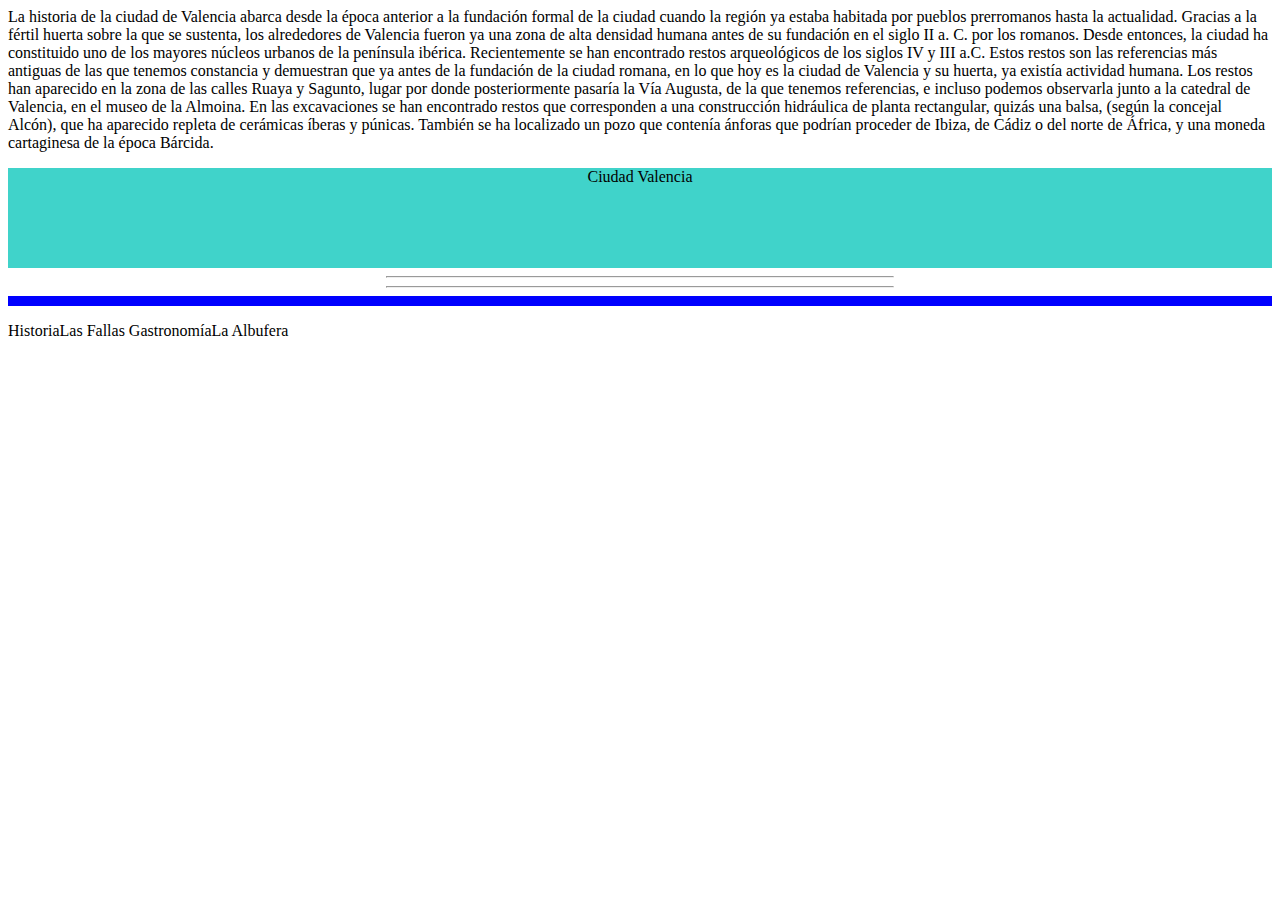
<file: Practica_2_Cs/WebContent/NewFile.html>
<!DOCTYPE html>
<html>
<head>
<link rel="stylesheet" href="NewFile.css">
<meta charset="UTF-8">
<title>Insert title here</title>
</head>
<body>
	La historia de la ciudad de Valencia abarca desde la época anterior a la 
	fundación formal de la ciudad cuando la región ya estaba habitada por pueblos 
	prerromanos hasta la actualidad. Gracias a la fértil huerta sobre la que se sustenta, 
	los alrededores de Valencia fueron ya una zona de alta densidad humana antes de su 
	fundación en el siglo II a. C. por los romanos. 
	Desde entonces, la ciudad ha constituido uno de los mayores núcleos 
	urbanos de la península ibérica.

	Recientemente se han encontrado restos arqueológicos de los siglos IV y III a.C. 
	Estos restos son las referencias más antiguas de las que tenemos constancia y 
	demuestran que ya antes de la fundación de la ciudad romana, 
	en lo que hoy es la ciudad de Valencia y su huerta, ya existía actividad humana.

	Los restos han aparecido en la zona de las calles Ruaya y Sagunto,
	lugar por donde posteriormente pasaría la Vía Augusta, 
	de la que tenemos referencias, e incluso podemos observarla junto a la 
	catedral de Valencia, en el museo de la Almoina. 
	En las excavaciones se han encontrado restos que corresponden a una construcción 
	hidráulica de planta rectangular, 
	quizás una balsa, (según la concejal Alcón), que ha aparecido repleta de 
	cerámicas íberas y púnicas. 
	También se ha localizado un pozo que contenía ánforas que podrían proceder de Ibiza, 
	de Cádiz o del norte de África, y una moneda cartaginesa de la época Bárcida.
	<section class="b1">
		<p>Ciudad Valencia</p>
	</section>
	<hr width="40%" />
	<hr width="40%" />
	<hr size="10%" color="blue" />
	<p class="b2"> HistoriaLas Fallas GastronomíaLa Albufera</p>
</body>
</html>
</file>
<file: Practica_2_Cs/WebContent/NewFile.css>
@charset "UTF-8";
.b1{
	background-color:#40D3CA;
	text-align:center;
	text-align-last: down;
  	height: 100px;
}zxxxxxc x
</file>
